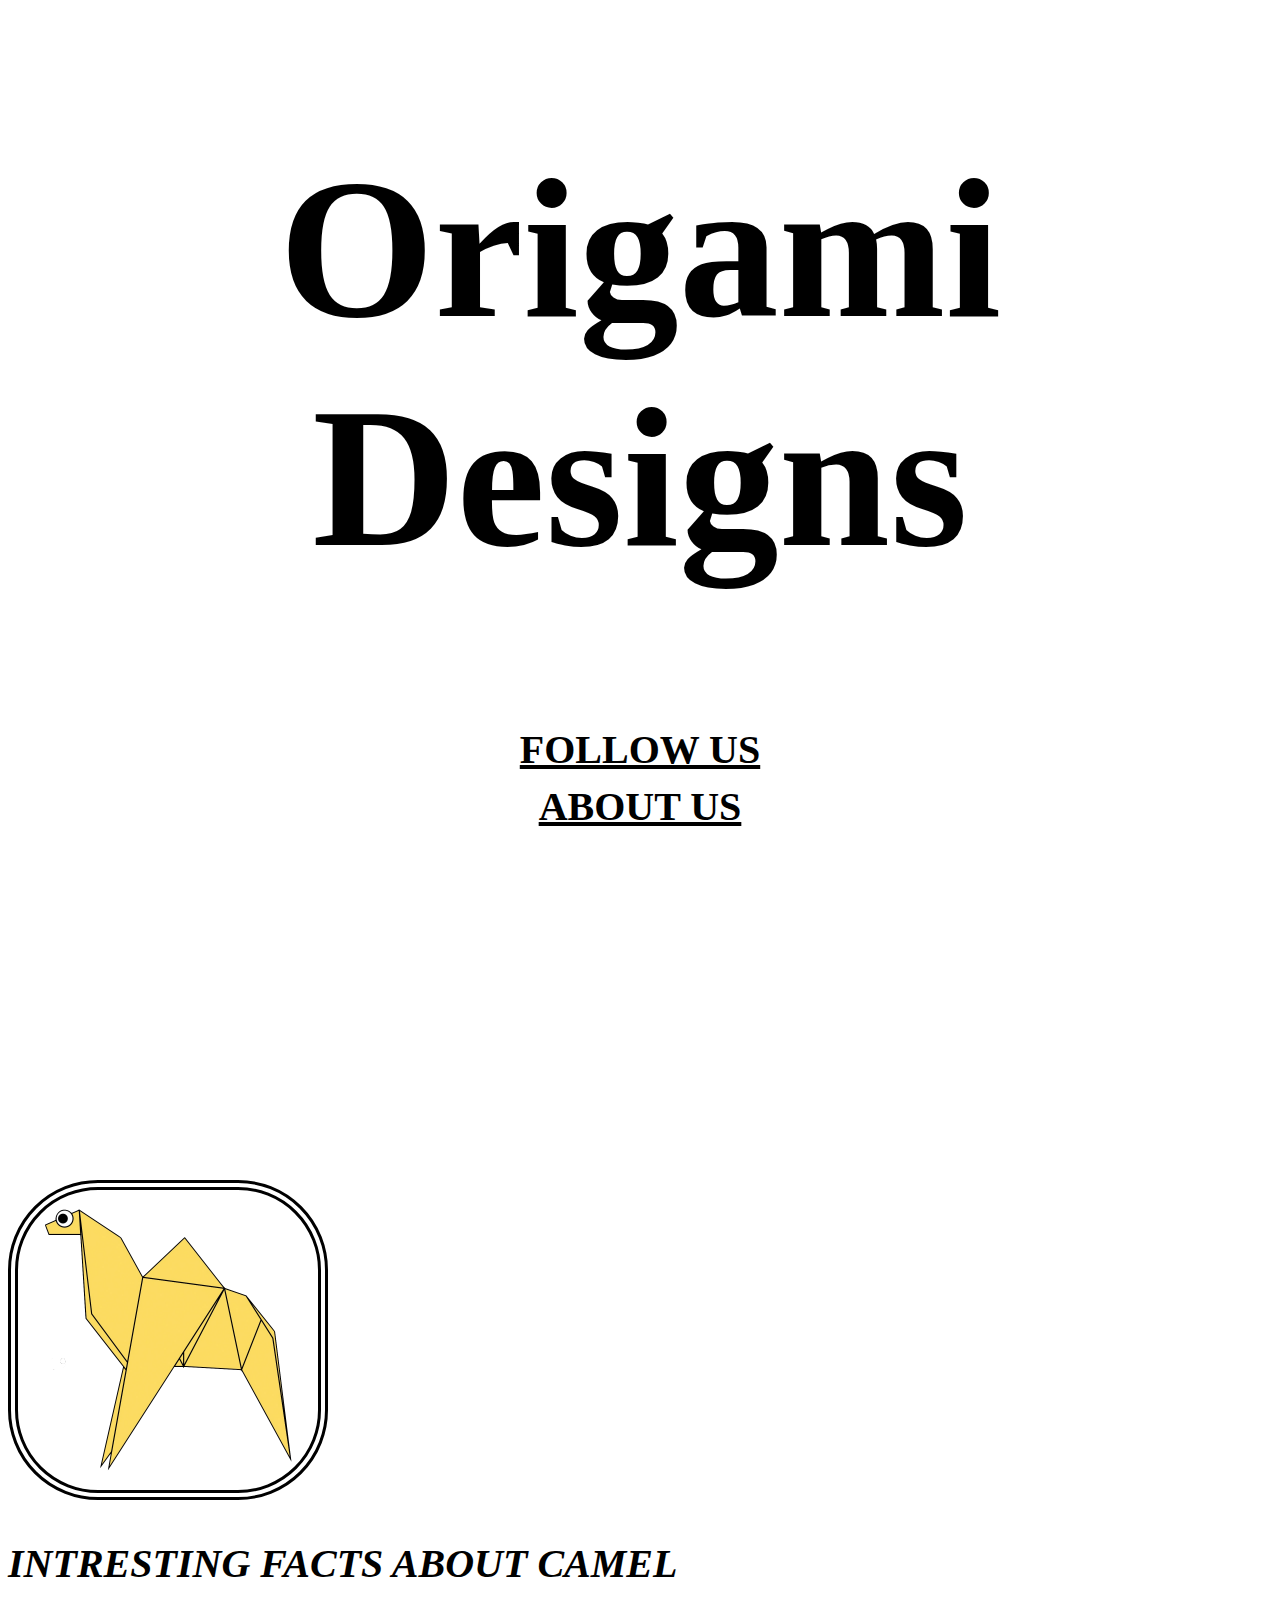
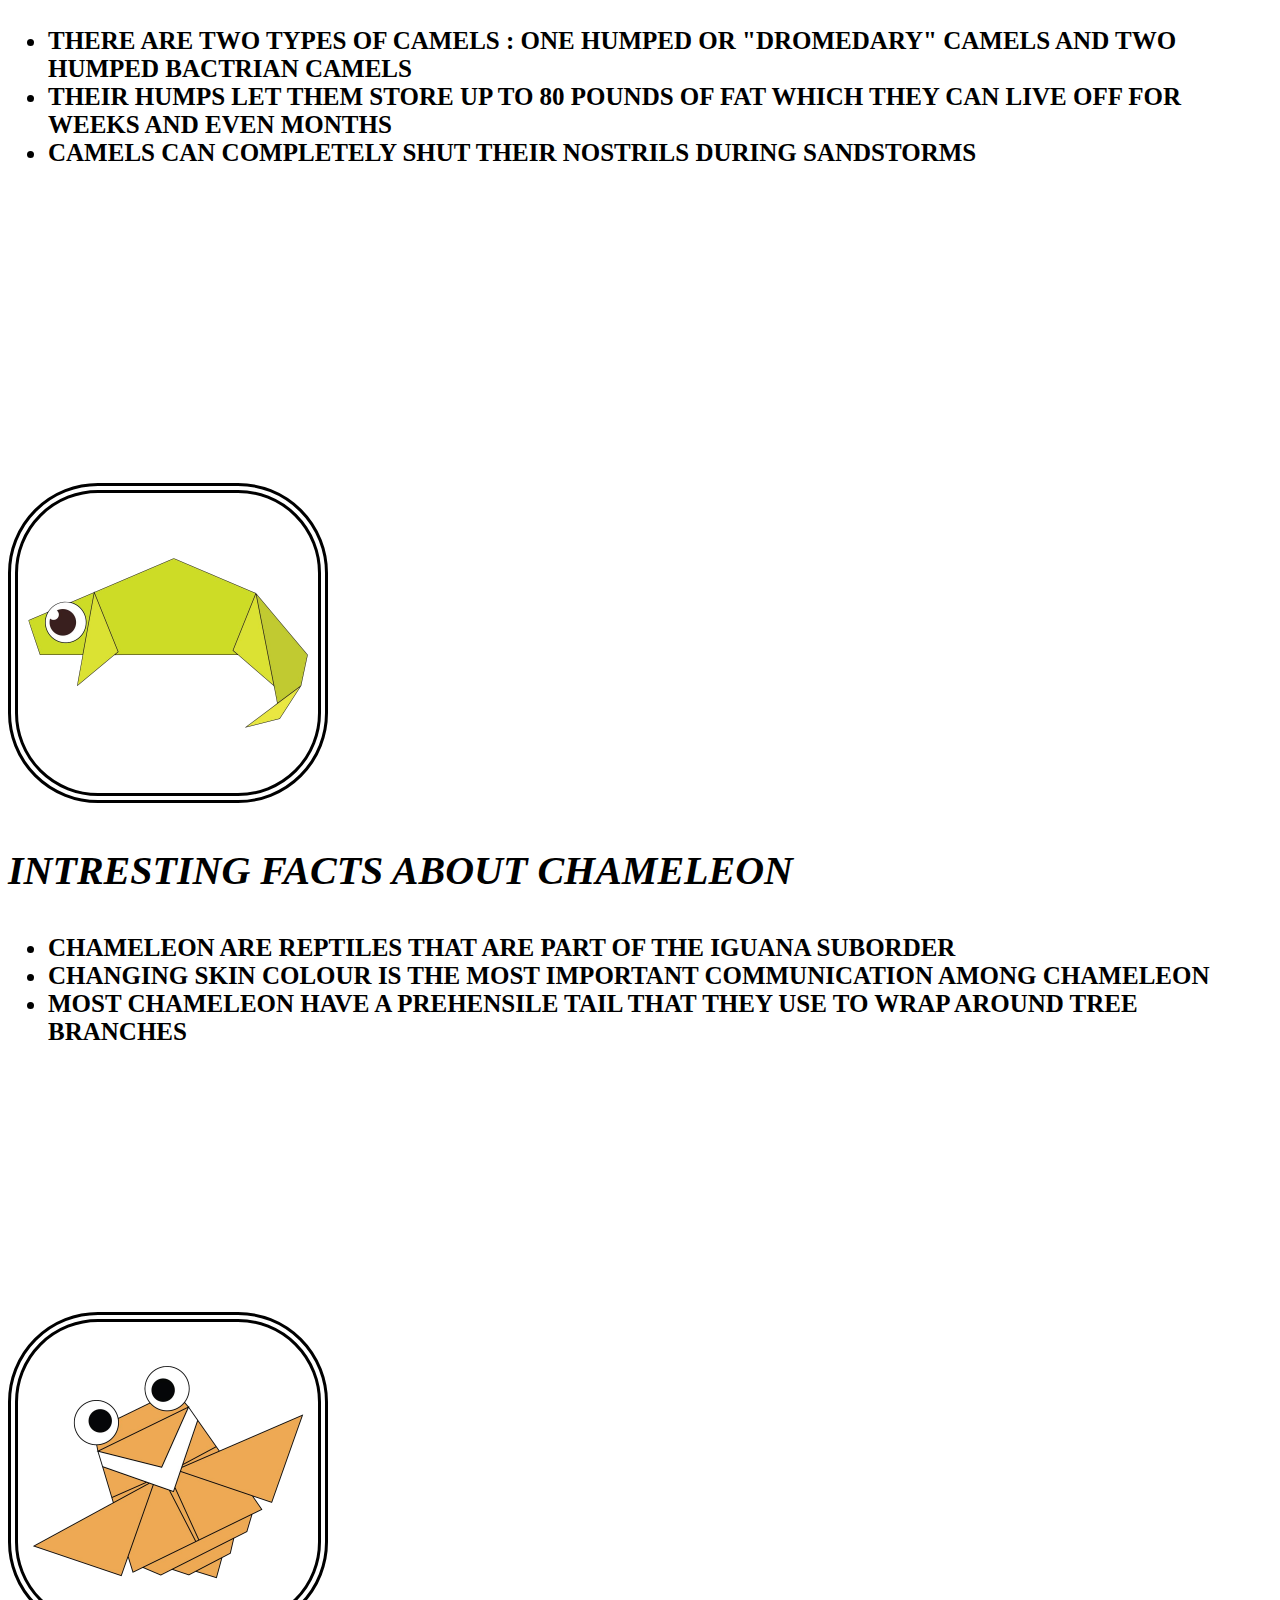
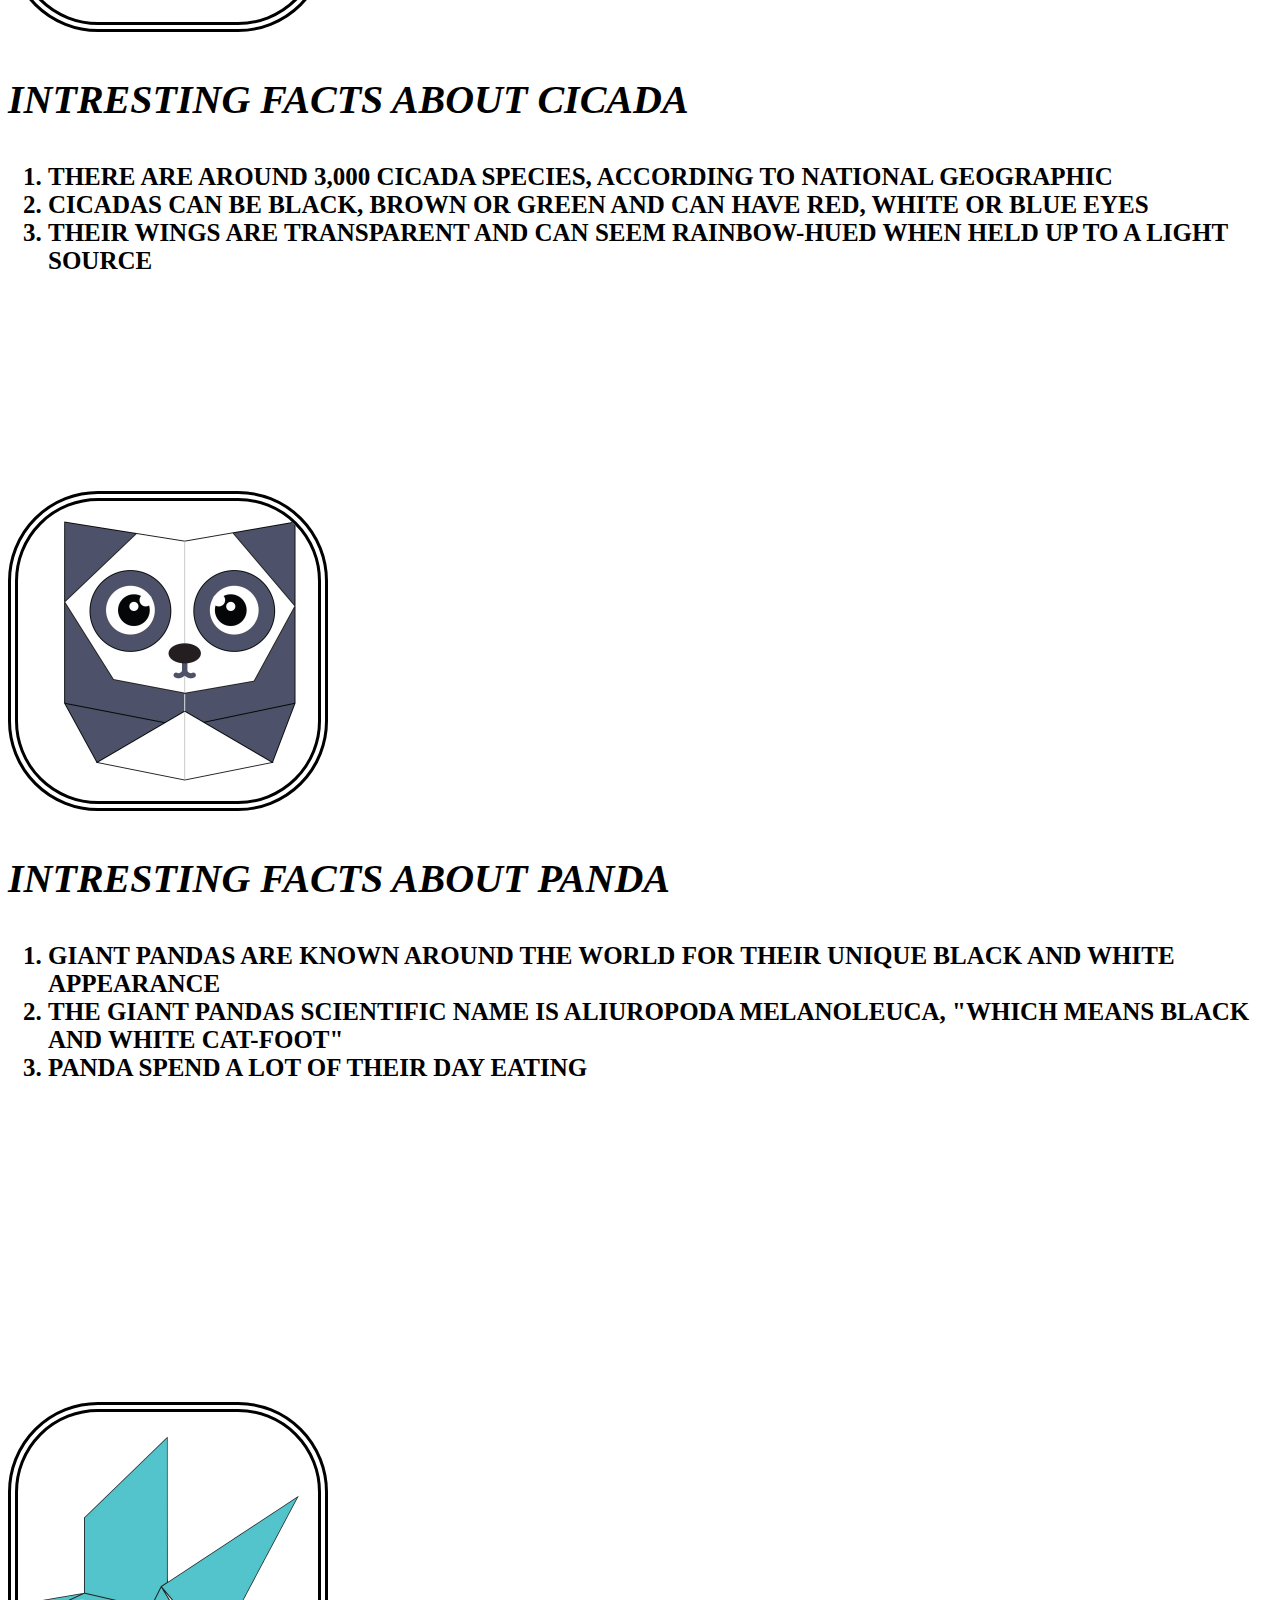
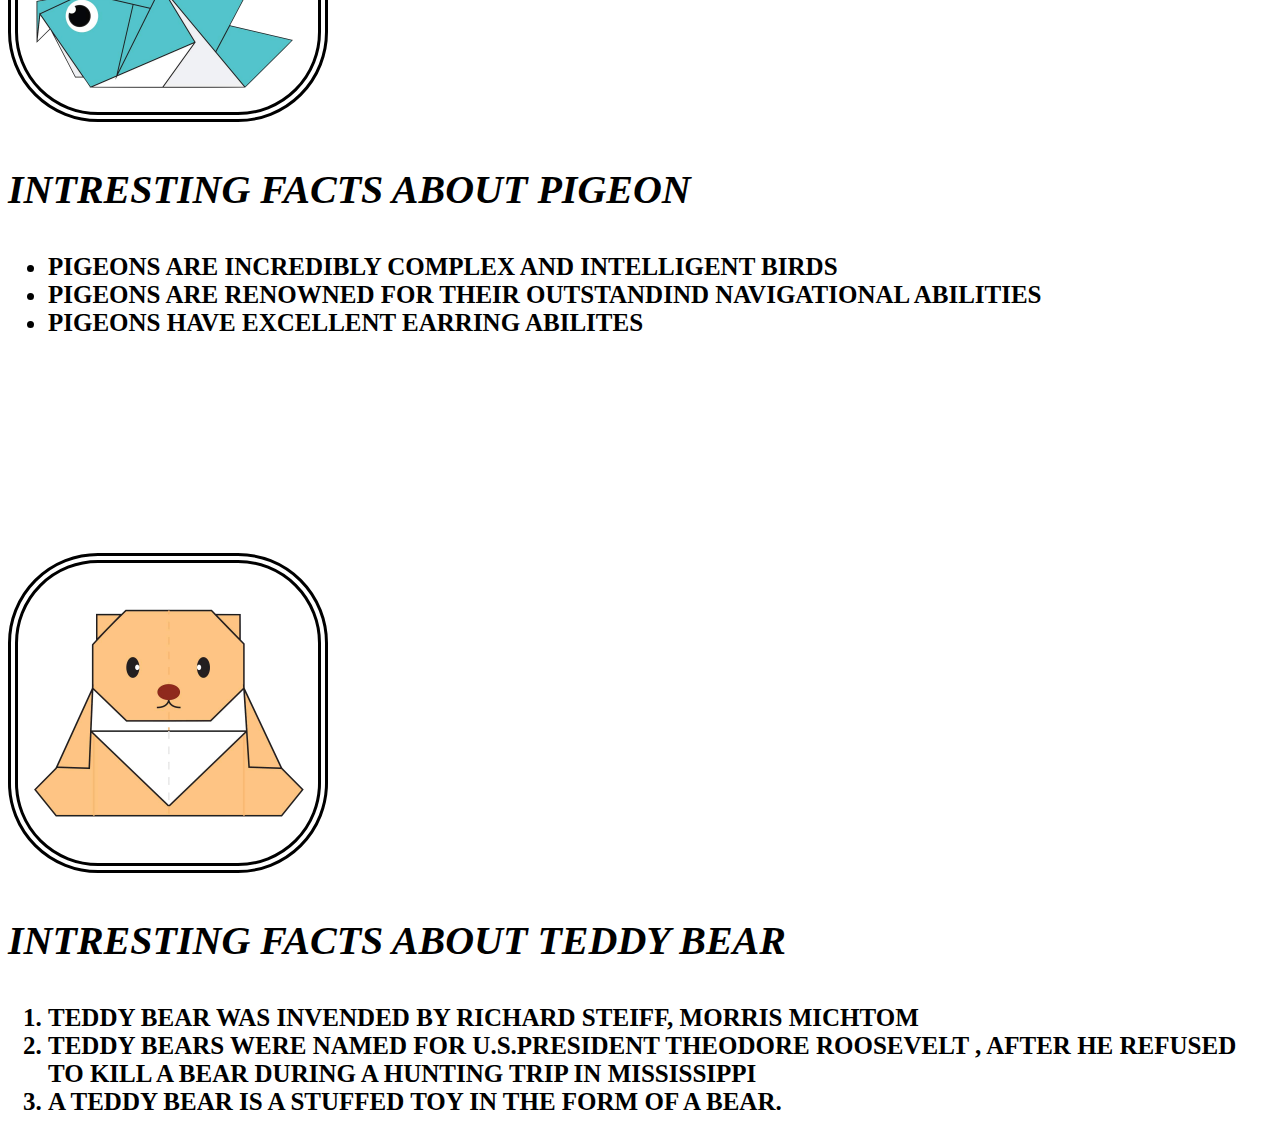
<file: index.html>
<!DOCTYPE html>

<html>

    <head>
        <title>
            Origami Designs
        </title>
        <link rel= stylesheet type="text/css" href="style.css"/>
    </head>


    <body class="body1">

        
            <h1>
                Origami Designs
            </h1>
       
        

        <div class=" menu">
            <a href="follow us.html"> 

                FOLLOW US
                
            </a>
            
            <a href="about us.html">
    
                ABOUT US
    
            </a>
        </div>

        <div class= " origami">
            <div class = "camel">
                <a href="http://origami.me/camel/" target="_blank">
                
                    <img src="camel.png" width = 300  height = 300/>
                </a>  
                <p>
                    <i>
                        
                        INTRESTING FACTS ABOUT CAMEL
                    </i>
                </p>
                <ul>
                    <li>
                        THERE ARE TWO TYPES OF CAMELS : ONE HUMPED OR "DROMEDARY" CAMELS AND TWO HUMPED BACTRIAN CAMELS
                    </li>
        
                    <li>
                        THEIR HUMPS LET THEM STORE UP TO 80 POUNDS OF FAT WHICH THEY CAN LIVE OFF FOR WEEKS AND EVEN MONTHS
                    </li>
        
                    <li>
                        CAMELS CAN COMPLETELY SHUT THEIR NOSTRILS DURING SANDSTORMS                
                    </li>
                </ul>
            </div>
            
            <div class = "chameleon">
                <a href="http://origami.me/chameleon/" target="_blank">
                    <img src="chameleon.png" width = 300  height = 300/>
                </a>
                <p>
                    <i>
                        INTRESTING FACTS ABOUT CHAMELEON
                    </i>
                </p>
                <ul>
                    <li>
                         CHAMELEON ARE REPTILES THAT ARE PART OF THE IGUANA SUBORDER
                    </li>
        
                    <li>
                        CHANGING SKIN COLOUR IS THE MOST IMPORTANT COMMUNICATION AMONG CHAMELEON
                    </li>
        
                    <li>
                        MOST CHAMELEON HAVE A PREHENSILE TAIL THAT THEY USE TO WRAP AROUND TREE BRANCHES
                    </li>
                </ul>
        
            </div>
            
            <div class = "cicada">
                <a href="http://origami.me/flying-cicada/" target="_blank" >
                    <img src="cicada.png" width = 300  height = 300/>
                </a>
                <p>
                    <i>
                        INTRESTING FACTS ABOUT CICADA
                    </i>
                </p>
                <ol>
                    <li>
                        THERE ARE AROUND 3,000 CICADA SPECIES, ACCORDING TO NATIONAL GEOGRAPHIC
                    </li>
        
                    <li>
                        CICADAS CAN BE BLACK, BROWN OR GREEN AND CAN HAVE RED, WHITE OR BLUE EYES
                    </li>
        
                    <li>
                        THEIR WINGS ARE TRANSPARENT AND CAN SEEM RAINBOW-HUED WHEN HELD UP TO A LIGHT SOURCE
                    </li>
                </ol>
            </div>
            
            <div class = "panda">
                <a href="http://origami.me/panda/" target="_blank">
                    <img src="panda.png" width = 300  height = 300/>
                </a>
                <p>
                    <i>
                        INTRESTING FACTS ABOUT PANDA
                    </i>
                </p>
                <ol>
                    <li>
                        GIANT PANDAS ARE KNOWN AROUND THE WORLD FOR THEIR UNIQUE BLACK AND WHITE APPEARANCE
                    </li>
        
                    <li>
                        THE GIANT PANDAS SCIENTIFIC NAME IS ALIUROPODA MELANOLEUCA, "WHICH MEANS BLACK AND WHITE CAT-FOOT"
                    </li>
        
                    <li>
                        PANDA SPEND A LOT OF THEIR DAY EATING
                    </li>
                </ol>
            </div>
            
    
            <div class = "pigeon">
                <a  href="http://origami.me/pigeon/" target="_blank">
                    <img src="pigeon.png" width = 300  height = 300/>
                </a>
                <p>
                    <i>
                        INTRESTING FACTS ABOUT PIGEON
                    </i>
                </p>
                <ul>
                    <li>
                        PIGEONS ARE INCREDIBLY COMPLEX AND INTELLIGENT BIRDS
                    </li>
        
                    <li>
                        PIGEONS ARE RENOWNED FOR THEIR OUTSTANDIND NAVIGATIONAL ABILITIES
                    </li>
        
                    <li>
                       PIGEONS HAVE EXCELLENT EARRING ABILITES
                    </li>
                </ul>
        
            </div>
            
            <div class="teddy">
                <a href = "http://origami.me/teddy-bear/" target="_blank">
                    <img src="teddy.png" width = 300  height = 300/>
                </a>
                <p>
                    <i>
                        INTRESTING FACTS ABOUT TEDDY BEAR
                    </i>
                </p>
                <ol>
                    <li>
                        TEDDY BEAR WAS INVENDED BY RICHARD STEIFF, MORRIS MICHTOM 
                    </li>
        
                    <li>
                        TEDDY BEARS WERE NAMED FOR U.S.PRESIDENT THEODORE ROOSEVELT , AFTER HE REFUSED TO KILL A BEAR DURING A HUNTING TRIP IN MISSISSIPPI
                    </li>
        
                    <li>
                        A TEDDY BEAR IS A STUFFED TOY IN THE FORM OF A BEAR.
                    </li>
                </ol>
        
            </div>
            
        </div>

        
    </body>

</html>
</file>
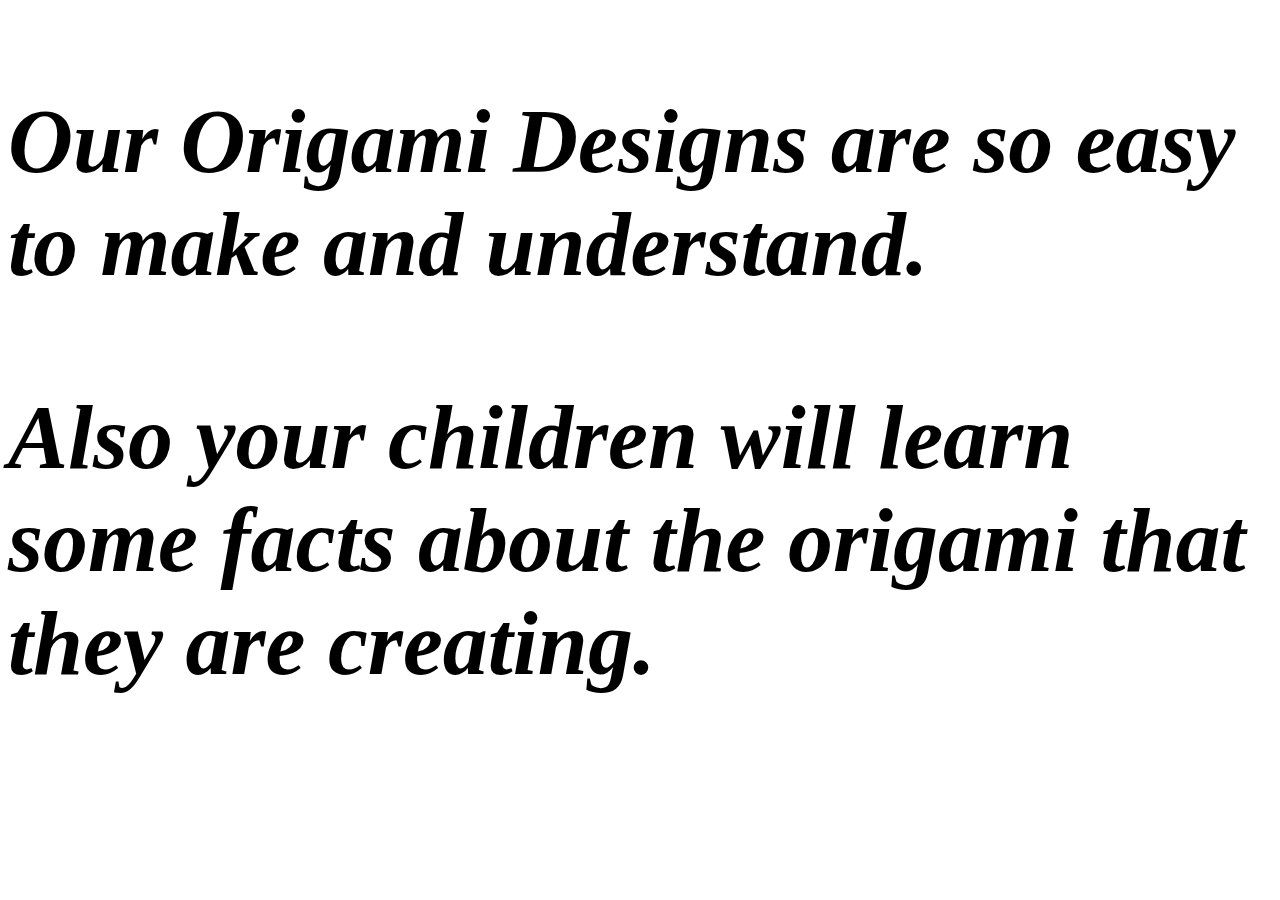
<file: about us.html>
<!DOCTYPE html>

<html>

    <head>
        <title>
           About Us
        </title>
        <link rel= stylesheet type="text/css" href="style.css"/>
    </head>


    <body class="body">

        <div class = "introduction">
            <p>
                <i>
                    
                        Our Origami Designs are so easy to make and understand.
                    
                    
                </i>

                
            </p>
            
             <p>
                <i>
                   
                        Also your children will learn some facts about the origami that they are creating.
                    
                   
                </i>

             </p> 
             
        </div>
        
        
        
    </body>

</html>
</file>
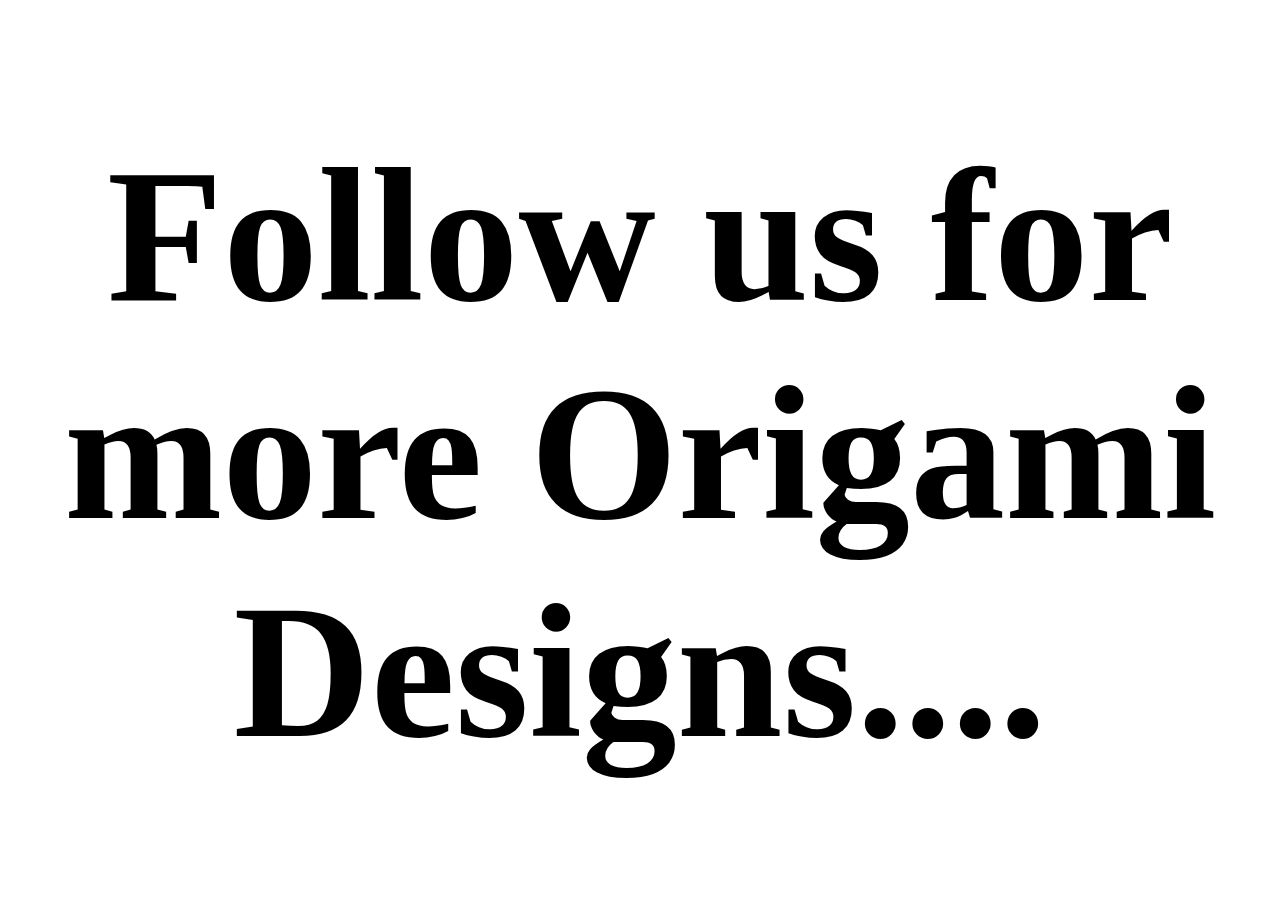
<file: follow us.html>
<!DOCTYPE html>

<html>

    <head>
        <title>
           Follow Us
        </title>
        <link rel= stylesheet type="text/css" href="style.css"/>
    </head>


    <body>

        <h1 class="hi">
           Follow us for more Origami Designs....
        </h1>
  
        
    </body>

</html>
</file>
<file: style.css>
.camel li
{
    font-size: 25px;
    font-weight: bold;
}

.camel p
{
    font-size: 40px;
    flex-wrap: wrap;
    font-weight: bold;
   
}

.camel img
{
    display: flex;
    border: 10px;
    border-radius: 90px;
    border-color: black;
    border-style: double;
    margin-top: 50px;
}

.camel
{
    padding-top: 300px;
}

.pigeon li
{
    font-size: 25px;
    font-weight: bold;
}

.pigeon p
{
    font-size: 40px;
    flex-wrap: wrap;
    font-weight: bold;
}

.pigeon img
{
    border: 10px;
    border-radius: 90px;
    border-color: black;
    border-style: double;
}
.pigeon
{
   margin-top: 20px;
}

.pigeon
{
    padding-top: 300px;
}


.teddy li
{
    font-size: 25px;
    font-weight: bold;
}

.teddy p
{
    font-size: 40px;
    flex-wrap: wrap;
    font-weight: bold;
}

.teddy img
{
    border: 10px;
    border-radius: 90px;
    border-color: black;
    border-style: double;
}

.teddy
{
    padding-top: 200px;
}


.chameleon li
{
    font-size: 25px;
    font-weight: bold;
}

.chameleon p
{
    font-size: 40px;
    flex-wrap: wrap;
    font-weight: bold;
}

.chameleon img
{
    border: 10px;
    border-radius: 90px;
    border-color: black;
    border-style: double;
}

.chameleon
{
    padding-top: 300px;
}
.cicada li
{
    font-size: 25px;
    font-weight: bold;
}

.cicada p
{
    font-size: 40px;
    flex-wrap: wrap;
    font-weight: bold;
}

.cicada img
{
    border: 10px;
    border-radius: 90px;
    border-color: black;
    border-style: double;
}

.cicada
{
    padding-top: 250px;
    
}


.panda li
{
    font-size: 25px;
    font-weight: bold;
}

.panda p
{
    font-size: 40px;
    flex-wrap: wrap;
    font-weight: bold;
}
.panda img
{
    border: 10px;
    border-radius: 90px;
    border-color: black;
    border-style: double;
}

.panda
{
    padding-top: 200px;
}


body h1
{
    
    text-align: center;
    font-size: 200px;
    
}

.introduction
{
    font-size: 90px;
    font-weight: bold;
} 

.body
{
    background-image: url(https://thumbs.dreamstime.com/b/colorful-paper-origami-birds-landscape-scene-kids-art-geometric-figures-decorative-baby-toys-amazing-style-template-180871649.jpg);
}
.body1
{
    background-image: url(https://thumbs.dreamstime.com/b/autumn-origami-landscape-autumn-origami-landscape-clouds-sun-mushrooms-leaves-birds-trees-crafted-abstract-paper-concept-cut-179684252.jpg);
}
.menu
{
    font-weight: bold;
    text-align: center;
    font-size: 40px;
}
.menu a:link
{
    display: flex;
    color: #000;
    margin-top: 10px;
    justify-content: space-around;
}

.menu a:visited
{
    display: flex;
    color: #ff0000;
    margin-top: 10px;
    justify-content: space-around;
}

body
{
    background-image: url(https://thumbs.dreamstime.com/b/paper-origami-animals-landscape-application-background-cat-bird-fox-deer-clouds-trees-mountains-kids-template-cut-toy-vector-181034844.jpg);
}
.hi
{
    font-size: 190px;
    font-weight: bold;
   
}
.camel
{
position: relative;
}

.camel:hover img
{
    opacity: 0.3;
    
}

.pigeon
{
position: relative;
}

.pigeon:hover img
{
    opacity: 0.3;
    
}


.teddy
{
position: relative;
}

.teddy:hover img
{
    opacity: 0.3;
    
}

.chameleon
{
position: relative;
}

.chameleon:hover img
{
    opacity: 0.3;
    
}

.cicada
{
position: relative;
}

.cicada:hover img
{
    opacity: 0.3;
    
}

.panda
{
position: relative;
}

.panda:hover img
{
    opacity: 0.3;
    
}
</file>
